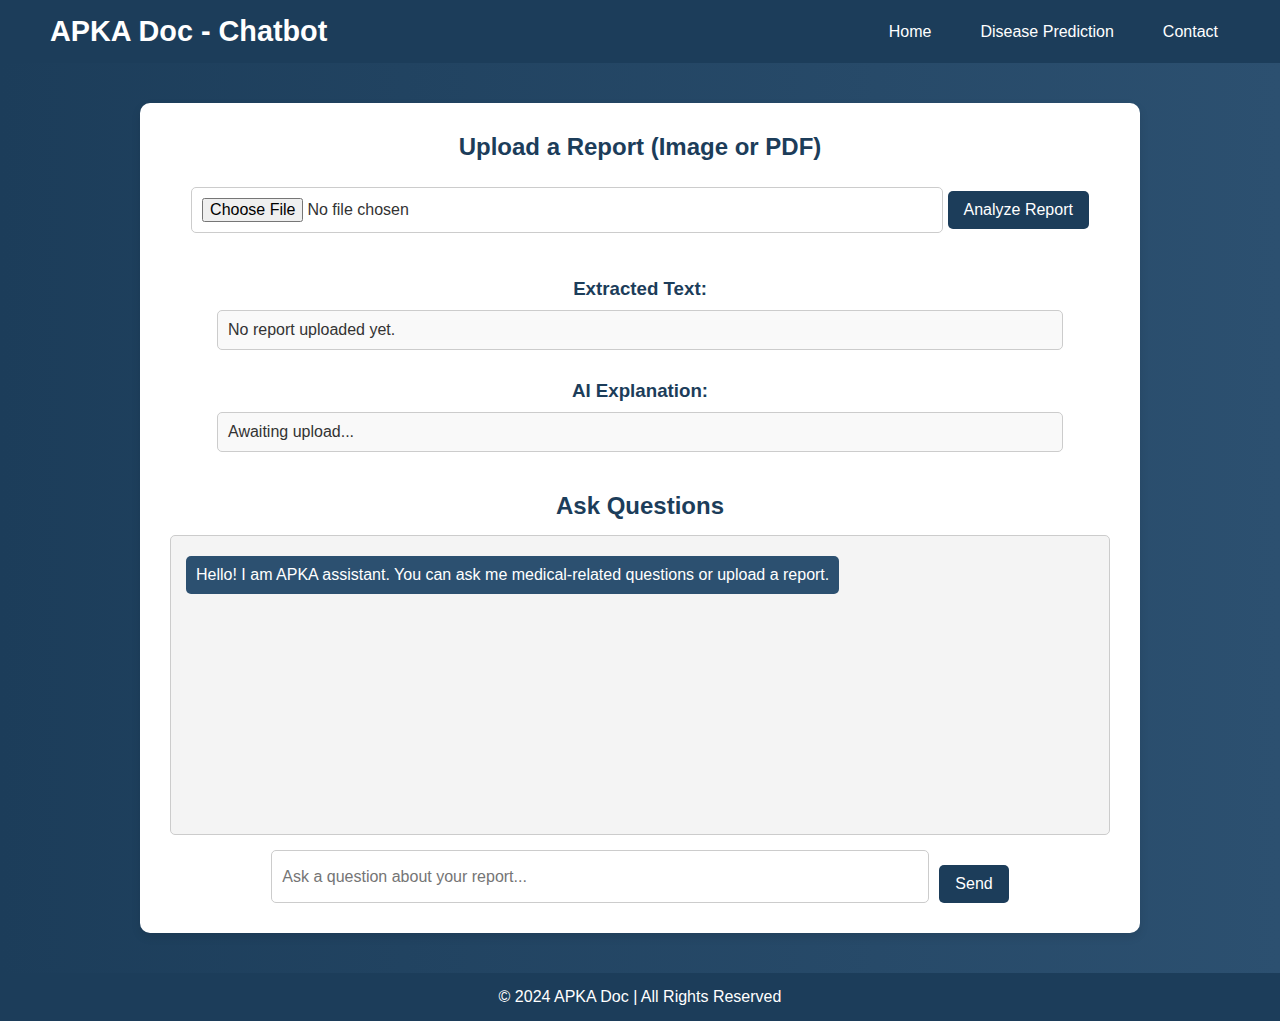
<file: templates/chatbot.html>
<!DOCTYPE html>
<html lang="en">

<head>
    <meta charset="UTF-8" />
    <meta name="viewport" content="width=device-width, initial-scale=1.0" />
    <title>AI Chatbot - APKA Doc</title>
    <link rel="stylesheet" href="/static/styles.css" />
</head>

<body>

    <!-- Header Section -->
    <header>
        <div class="logo">
            <h1>APKA Doc - Chatbot</h1>
        </div>
        <nav>
            <ul>
                <li><a href="/">Home</a></li>
                <li><a href="/prediction">Disease Prediction</a></li>
                <li><a href="/contact">Contact</a></li>
            </ul>
        </nav>
    </header>

    <!-- Main Content -->
    <main>
        <section class="chatbot-section">

            <!-- File Upload -->
            <div class="file-upload">
                <h2>Upload a Report (Image or PDF)</h2>
                <input type="file" id="reportFile" accept=".pdf,.jpg,.jpeg,.png" />
                <button onclick="uploadReport()">Analyze Report</button>

                <h3 class="extracted-text">Extracted Text:</h3>
                <pre id="extractedText">No report uploaded yet.</pre>

                <h3 class="ai-explanation">AI Explanation:</h3>
                <pre id="aiResponse">Awaiting upload...</pre>
            </div>

            <!-- Chat Section -->
            <div class="chat-container">
                <h2>Ask Questions</h2>
                <div id="chatBox">
                    <div class="bot-message">
                        Hello! I am APKA assistant. You can ask me medical-related questions or upload a report.
                    </div>
                </div>
                <div class="chat-input" id="chat-input">
                    <input type="text" id="userQuestion" placeholder="Ask a question about your report..."
                        autocomplete="off" />
                    <button onclick="askQuestion()" id="send-btn">Send</button>
                </div>
            </div>

        </section>
    </main>

    <!-- Footer -->
    <footer>
        <p>&copy; 2024 APKA Doc | All Rights Reserved</p>
    </footer>

    <script src="/static/script-chatbot.js"></script>
</body>

</html>
</file>
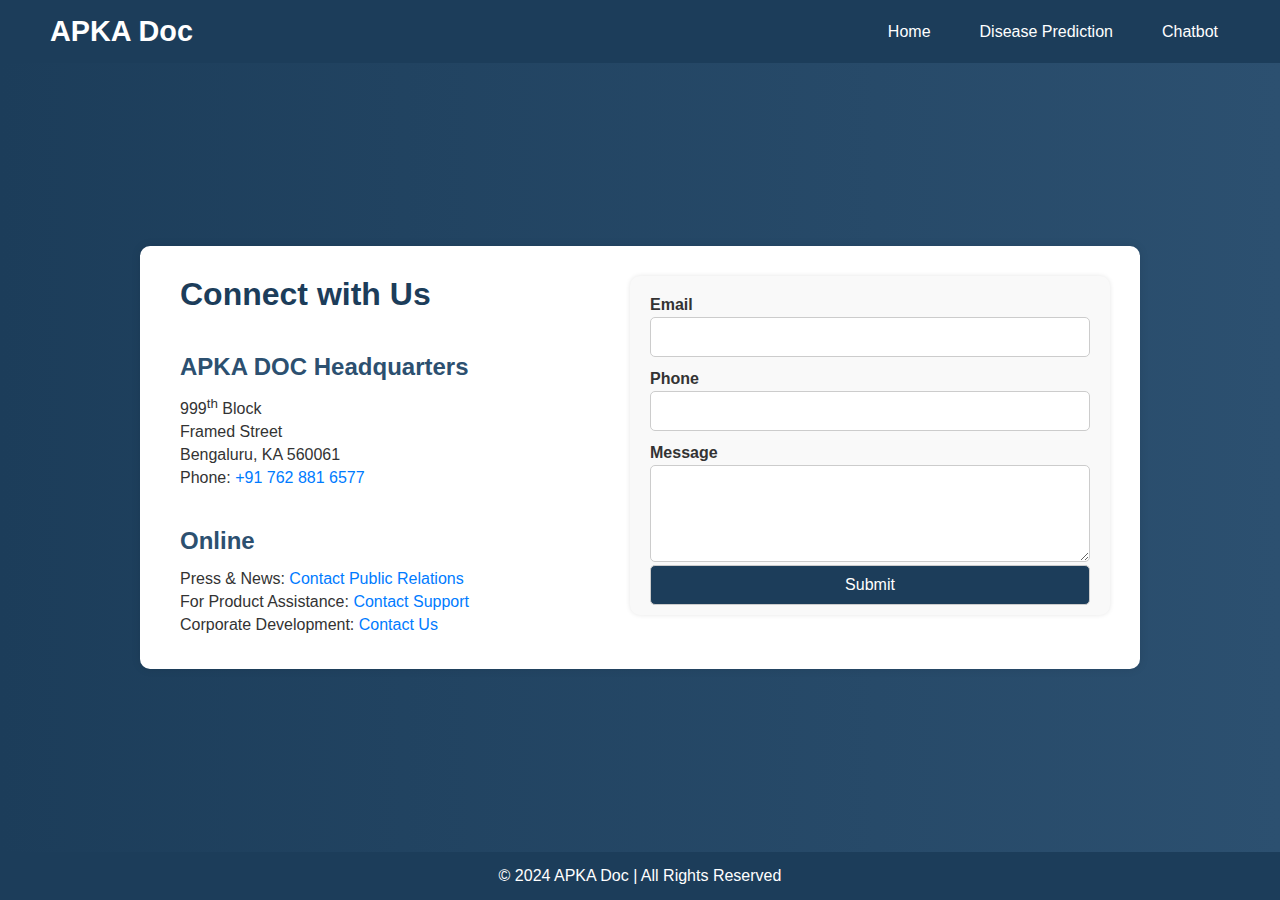
<file: templates/contact.html>
<!DOCTYPE html>
<html lang="en">

<head>
    <meta charset="UTF-8">
    <meta name="viewport" content="width=device-width, initial-scale=1.0">
    <title>Contact Us - APKA Doc</title>
    <link rel="stylesheet" href="/static/styles.css">
</head>

<body>

    <!-- Header Section -->
    <header>
        <div class="logo">
            <h1>APKA Doc</h1>
        </div>
        <nav>
            <ul>
                <li><a href="/">Home</a></li>
                <li><a href="/prediction">Disease Prediction</a></li>
                <li><a href="/chatbot">Chatbot</a></li>
            </ul>
        </nav>
    </header>

    <section class="contact-hero">
        <div class="contact-container">
            <div class="left-column">
                <h1>Connect with Us</h1>
                <h2>APKA DOC Headquarters</h2>
                <p>999<sup>th</sup> Block</p>
                <p>Framed Street</p>
                <p>Bengaluru, KA 560061</p>
                <p>Phone: <a href="ph: +917628816577">+91 762 881 6577</a></p>

                <h2>Online</h2>
                <p>Press & News: <a href="#">Contact Public Relations</a></p>
                <p>For Product Assistance: <a href="#">Contact Support</a></p>
                <p>Corporate Development: <a href="#">Contact Us</a></p>
            </div>
            <div class="right-column">
                <form action="#" method="post">
                    <label for="email">Email</label>
                    <input type="email" id="email" name="email" required>

                    <label for="phone">Phone</label>
                    <input type="tel" id="phone" name="phone" required>

                    <label for="message">Message</label>
                    <textarea id="message" name="message" rows="5" required></textarea>

                    <input type="submit" value="Submit">
                </form>
            </div>
        </div>
    </section>

    <!-- Footer -->
    <footer>
        <p>&copy; 2024 APKA Doc | All Rights Reserved</p>
    </footer>

</body>

</html>
</file>
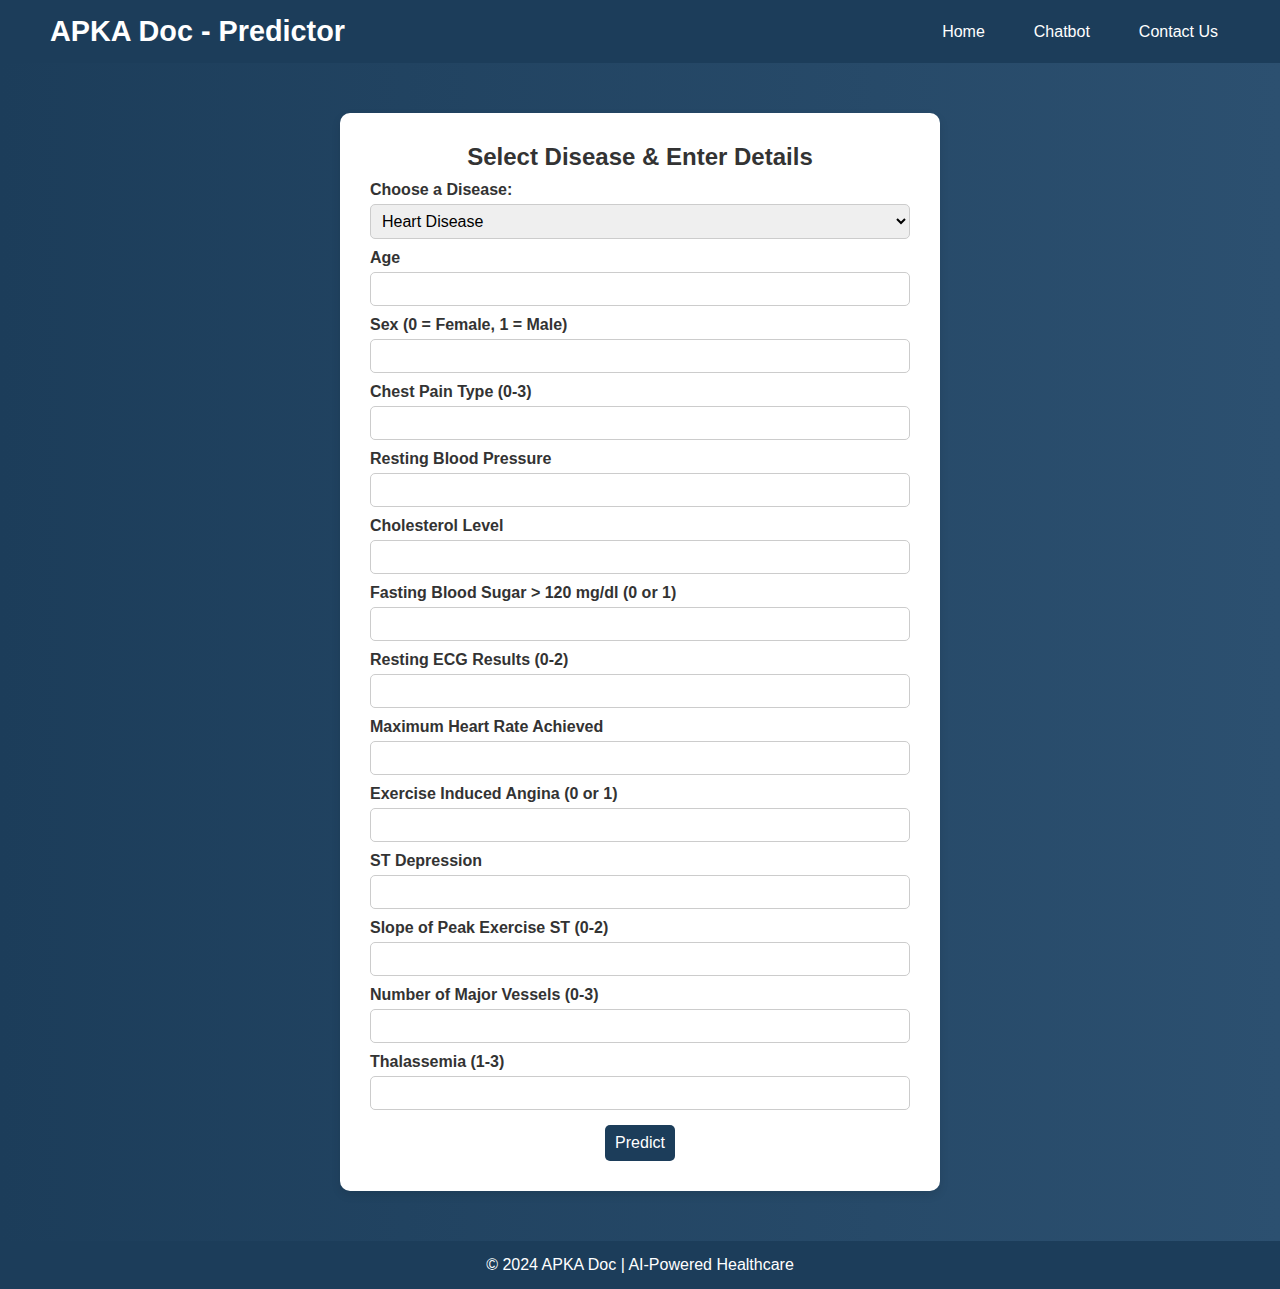
<file: templates/prediction.html>
<!DOCTYPE html>
<html lang="en">

<head>
    <meta charset="UTF-8">
    <meta name="viewport" content="width=device-width, initial-scale=1.0">
    <title>Disease Prediction - APKA Doc</title>
    <link rel="stylesheet" href="/static/styles.css">
    <script src="/static/script.js" defer></script>
</head>

<body>
    <header>
        <div class="logo">
            <h1>APKA Doc - Predictor</h1>
        </div>
        <nav>
            <ul>
                <li><a href="/">Home</a></li>
                <li><a href="/chatbot">Chatbot</a></li>
                <li><a href="/contact">Contact Us</a></li>
            </ul>
        </nav>
    </header>

    <main>
        <section class="prediction-container">
            <h2>Select Disease & Enter Details</h2>
            <form id="prediction-form">
                <label for="disease">Choose a Disease:</label>
                <select id="disease" name="disease">
                    <option value="heart">Heart Disease</option>
                    <option value="diabetes">Diabetes</option>
                    <option value="liver">Liver Disease</option>
                    <option value="kidney">Kidney Disease</option>
                    <option value="pneumonia">Pneumonia</option>
                </select>

                <div id="input-fields">
                    <!-- Dynamic fields will be inserted here based on disease selection -->
                </div>

                <div class="image-input" id="file-upload" style="display: none;">
                    <label for="image-input">Upload Chest X-Ray:</label>
                    <input type="file" id="image-input" name="image" accept="image/*">
                </div>

                <button type="submit">Predict</button>
            </form>

            <div id="result"></div>
        </section>
    </main>

    <!-- Footer -->
    <footer>
        <p>&copy; 2024 APKA Doc | AI-Powered Healthcare</p>
    </footer>

</body>

</html>
</file>
<file: static/styles.css>
/* Reset & Global Styles */
* {
    margin: 0;
    padding: 0;
    box-sizing: border-box;
    font-family: 'Arial', sans-serif;
}

html,
body {
    height: 100%;
    margin: 0;
    padding: 0;
    display: flex;
    flex-direction: column;
}

/* Make the main content expand and push the footer down */
main {
    background: linear-gradient(to right, #1c3d5a, #2c5070);
    flex: 1;
}

body {
    background-color: #f8f9fa;
    color: #333;
}

/* Header */
header {
    display: flex;
    justify-content: space-between;
    align-items: center;
    background-color: #1c3d5a;
    padding: 15px 50px;
    color: white;
    position: sticky;
    top: 0;
    z-index: 1000;
}

.logo h1 {
    font-size: 1.8rem;
}

nav ul {
    list-style-type: none;
    display: flex;
    gap: 25px;
}

nav ul li a {
    text-decoration: none;
    color: white;
    font-size: 1rem;
    transition: 0.3s ease-in-out;
    padding: 8px 12px;
}

nav ul li a:hover {
    background-color: rgba(255, 255, 255, 0.2);
    border-radius: 5px;
}

/* Hero Section */
.hero {
    background: linear-gradient(to right, #1c3d5a, #2c5070);
    color: white;
    padding: 50px 30px;
    height: 100%;
    display: flex;
    justify-content: space-between;
    align-items: center;
}

.hero-content {
    max-width: 80%;
}

.hero-content h2 {
    font-size: 2.8rem;
    margin-bottom: 15px;
}

.hero-content p {
    font-size: 1.2rem;
    margin-bottom: 20px;
}

.cta-button {
    background-color: #ff6b6b;
    color: white;
    padding: 12px 20px;
    border: none;
    border-radius: 5px;
    font-size: 1rem;
    cursor: pointer;
    transition: 0.3s ease;
}

.cta-button:hover {
    background-color: #ff4949;
}

/* Hero Image */
.hero-image {
    flex: 1;
    display: flex;
    justify-content: center;
    /* Aligns image to the right */
}

.hero-image img {
    max-width: 100%;
    height: auto;
    width: 350px;
    /* Adjust image size */
    border-radius: 10px;
    /* Optional rounded corners */
}

/* Sections */
.section {
    padding: 80px 50px;
    text-align: center;
}

.light-section {
    background: #ffffff;
}

.dark-section {
    background: #2c5070;
    color: white;
}

/* Buttons */
button {
    background: #1c3d5a;
    color: white;
    padding: 8.75px 10px;
    border: none;
    border-radius: 5px;
    font-size: 1rem;
    cursor: pointer;
    transition: 0.3s ease-in-out;
    margin-top: 15px;
}

button:hover {
    background: #2c5070;
}

/* Prediction Container */
.prediction-container {
    max-width: 600px;
    margin: 50px auto;
    padding: 30px;
    background: white;
    border-radius: 10px;
    box-shadow: 0 4px 10px rgba(0, 0, 0, 0.1);
    text-align: center;
    align-items: center;
}

.image-input {
    padding: 20px 0 10px;
}


/* Forms */
form {
    display: flex;
    flex-direction: column;
    align-items: center;
}

label {
    font-weight: bold;
    margin: 10px 0 5px;
    text-align: left;
    width: 100%;
}

#input-fields {
    display: flex;
    flex-direction: column;
    width: 100%;
    /* gap: 15px;
    margin-top: 8px; */
}

select,
input {
    width: 100%;
    padding: 7px;
    /* margin-top: 8px; */
    border-radius: 5px;
    border: 1px solid #ccc;
    font-size: 1rem;
}

/* Chatbot Section */
.chatbot-section {
    max-width: 1000px;
    margin: 40px auto;
    padding: 30px;
    background: white;
    border-radius: 10px;
    box-shadow: 0 4px 10px rgba(0, 0, 0, 0.1);
}

/* File Upload Section */
.file-upload {
    margin-bottom: 40px;
    text-align: center;
}

.file-upload h2 {
    color: #1c3d5a;
    margin-bottom: 15px;
}

.file-upload h3 {
    color: #1c3d5a;
    margin-top: 30px;
    margin-bottom: 10px;
}

input[type="file"] {
    width: 80%;
    padding: 10px;
    margin: 10px 0 15px;
    border-radius: 5px;
    border: 1px solid #ccc;
}

.file-upload button {
    background: #1c3d5a;
    color: white;
    padding: 10px 16px;
    border: none;
    border-radius: 5px;
    cursor: pointer;
}

.file-upload button:hover {
    background: #2c5070;
}

/* Extracted Text and AI Explanation */
pre {
    width: 90%;
    margin: 0 auto 20px;
    padding: 15px;
    background: #f4f4f4;
    border-radius: 5px;
    border: 1px solid #ccc;
    text-align: left;
    white-space: pre-wrap;
    word-wrap: break-word;
}

#extractedText,
#aiResponse {
    max-height: 200px;
    /* Adjust height as needed */
    overflow: auto;
    padding: 10px;
    border: 1px solid #ccc;
    background-color: #f9f9f9;
    white-space: pre-wrap;
    margin-bottom: 10px;
}

/* Chat Container */
.chat-container {
    text-align: center;
}

.chat-container h2 {
    margin-bottom: 15px;
    color: #1c3d5a;
}

#chatBox {
    height: 300px;
    overflow-y: auto;
    padding: 15px;
    background: #f4f4f4;
    border: 1px solid #ccc;
    border-radius: 5px;
    margin-bottom: 15px;
    display: flex;
    flex-direction: column;
}

/* Chat Messages */
.bot-message,
.user-message {
    padding: 10px;
    border-radius: 5px;
    margin: 5px 0;
    max-width: 75%;
    word-wrap: break-word;
}

.bot-message {
    background: #2c5070;
    color: white;
    text-align: left;
    align-self: flex-start;
}

.user-message {
    background: #007bff;
    color: white;
    text-align: right;
    align-self: flex-end;
}

/* Chat Input */
.chat-input {
    display: flex;
    justify-content: center;
    gap: 10px;
    flex-wrap: wrap;
}

.chat-input input[type="text"] {
    width: 70%;
    padding: 10px;
    border-radius: 5px;
    border: 1px solid #ccc;
}

.chat-input button {
    background: #1c3d5a;
    color: white;
    padding: 10px 16px;
    border: none;
    cursor: pointer;
    border-radius: 5px;
}

.chat-input button:hover {
    background: #2c5070;
}

/* Contact Page Styles */

.contact-hero {
    background: linear-gradient(to right, #1c3d5a, #2c5070);
    height: 100%;
    display: flex;
    align-items: center;
}

.contact-container {
    width: 80%;
    display: flex;
    justify-content: space-between;
    align-items: flex-start;
    max-width: 1000px;
    margin: 40px auto;
    padding: 30px;
    background: white;
    border-radius: 10px;
    box-shadow: 0 0 10px rgba(0, 0, 0, 0.1);
}

/* Left Column: Contact Details */
.left-column {
    flex: 1;
    padding: 0 10px;
}

.left-column h1 {
    font-size: 2rem;
    color: #1c3d5a;
    margin-bottom: 30px;
}

.left-column h2 {
    font-size: 1.5rem;
    color: #2c5070;
    margin: 40px 0 15px;
}

.left-column p {
    font-size: 1rem;
    margin: 5px 0;
}

.left-column a {
    color: #007bff;
    text-decoration: none;
}

.left-column a:hover {
    text-decoration: underline;
}

/* Right Column: Contact Form */
.right-column {
    flex: 1;
    background: #f9f9f9;
    padding: 10px 20px;
    border-radius: 10px;
    box-shadow: 0 0 5px rgba(0, 0, 0, 0.1);
}

.right-column form {
    display: flex;
    flex-direction: column;
    gap: 3px;
}

.right-column label {
    font-weight: bold;
    margin-bottom: 0;
}

.right-column input,
.right-column select,
.right-column textarea {
    width: 100%;
    padding: 10px;
    border-radius: 5px;
    border: 1px solid #ccc;
}

.right-column input[type="submit"] {
    background: #1c3d5a;
    color: white;
    font-size: 1rem;
    cursor: pointer;
    transition: background-color 0.3s ease;
}

.right-column input[type="submit"]:hover {
    background: #2c5070;
}

/* Footer */
footer {
    background-color: #1c3d5a;
    /* Navy Blue */
    color: white;
    text-align: center;
    padding: 15px 0;
    width: 100%;
    margin-top: auto;
    /* Ensures footer is pushed to the bottom */
}
</file>
